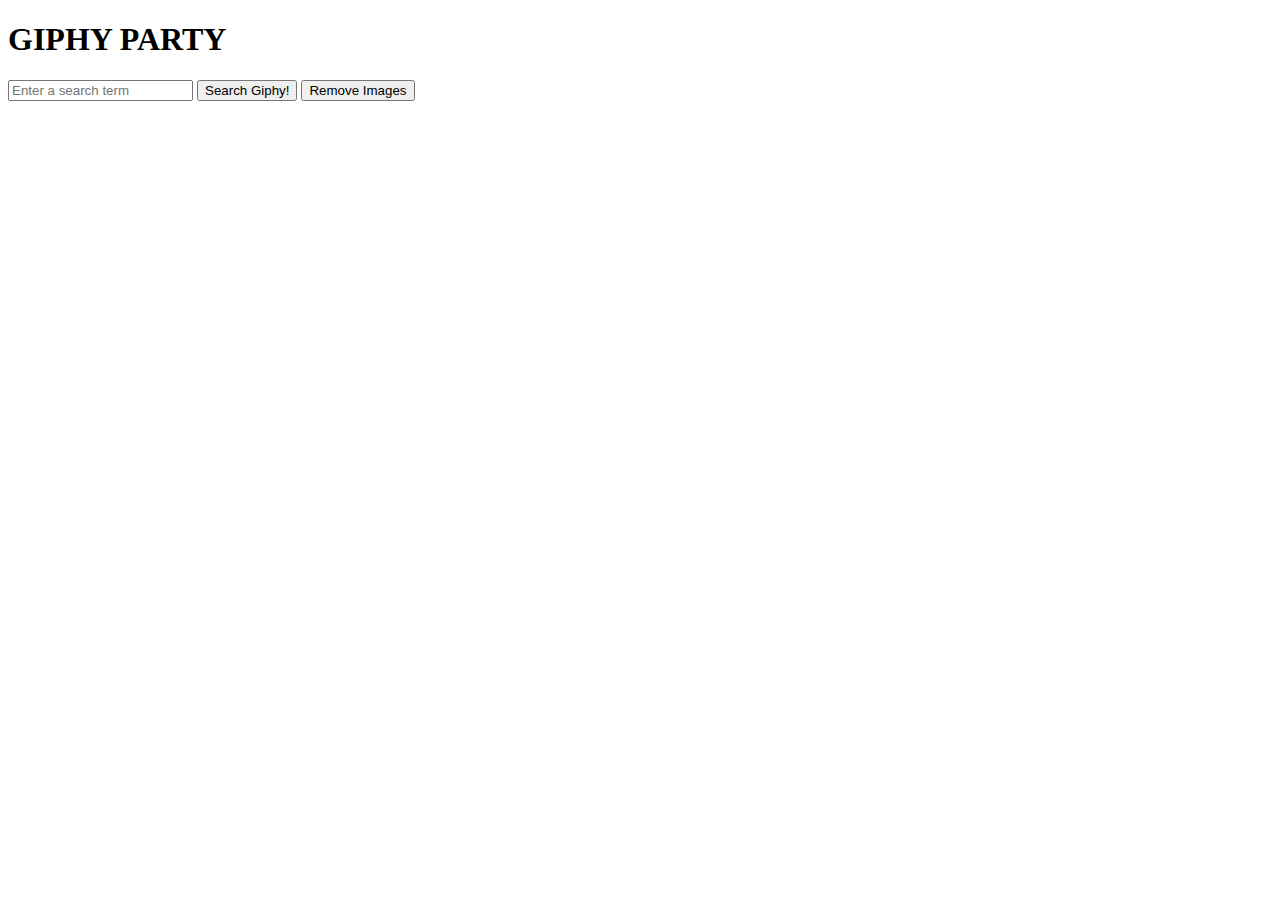
<file: index.html>
<!DOCTYPE html>
<html lang="en">

<head>
  <meta charset="UTF-8">
  <title>Gid Generator</title>
  <link rel="stylesheet"
        href="https://bootswatch.com/4/darkly/bootstrap.min.css">
</head>

<body>
<div class="container">
  <h1 class="text-center mt-4 mb-4">GIPHY PARTY</h1>
  <form class="form-inline d-flex justify-content-center mb-4">
    <input type="text" id="search" name="search"
           placeholder="Enter a search term" class="form-control mr-2"/>
    <input type="submit" class="btn btn-secondary" value="Search Giphy!"/>
    <button id="remove" class="btn btn-danger ml-2">Remove Images</button>
  </form>
  <div id="gif-area" class="row">
  </div>
</div>
<script src="https://code.jquery.com/jquery-3.2.1.js"></script>
<script src="app.js"></script>
</body>

</html>
</file>
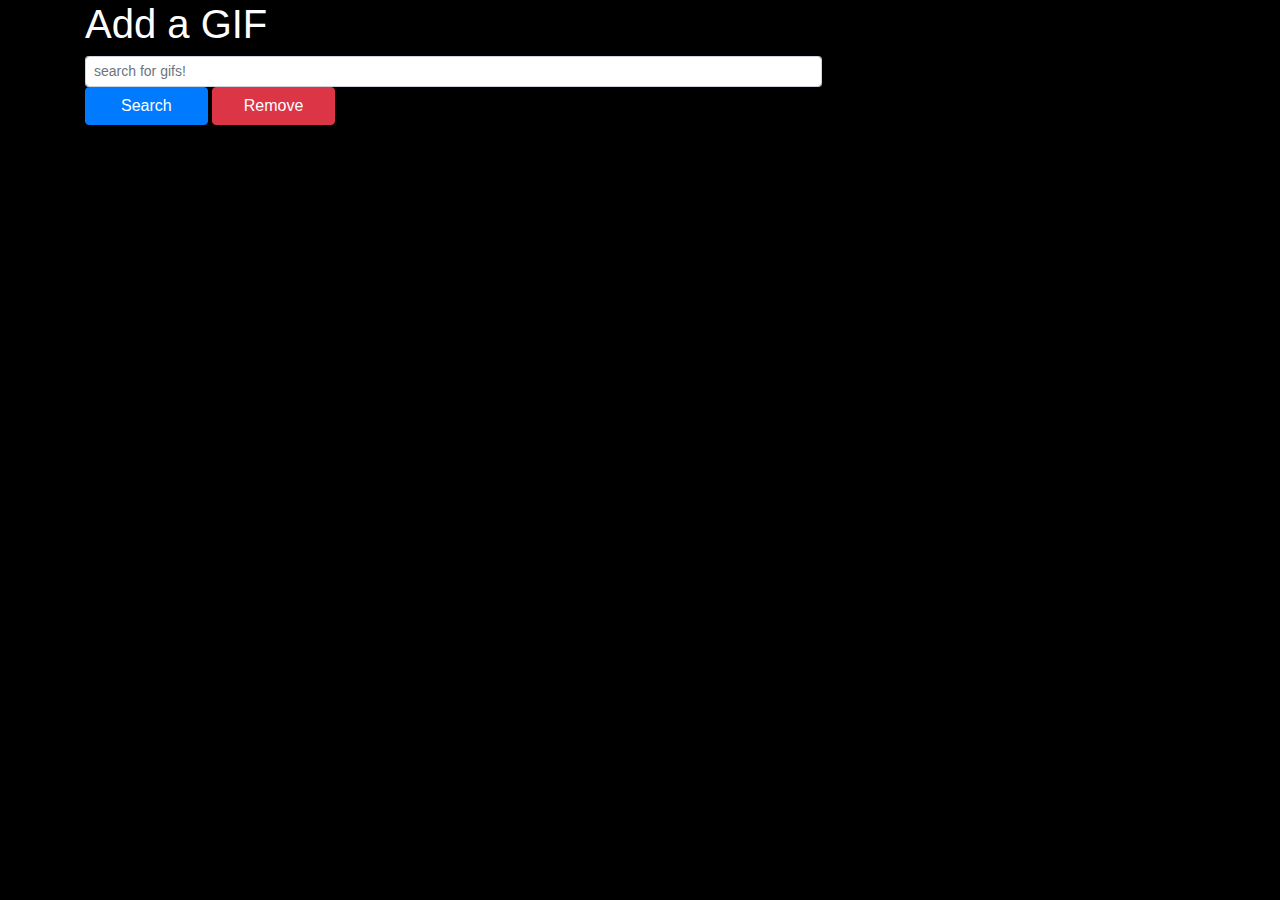
<file: giphy.html>
<!DOCTYPE html>
<html lang="en">
<head>
    <meta charset="UTF-8">
    <meta name="viewport" content="width=device-width, initial-scale=1.0">
    <meta http-equiv="X-UA-Compatible" content="ie=edge">
    <title>Document</title>
    <link rel="stylesheet" href="https://maxcdn.bootstrapcdn.com/bootstrap/4.0.0/css/bootstrap.min.css" integrity="sha384-Gn5384xqQ1aoWXA+058RXPxPg6fy4IWvTNh0E263XmFcJlSAwiGgFAW/dAiS6JXm" crossorigin="anonymous">
    <link rel="stylesheet" href="style.css">
</head>
<body>
    <div class="container">
        <h1 class="title-header">Add a GIF</h1>
    
        <form>
            <div class="form-group form-row row">
              <div class="col-sm-8">
                <input type="text" class="form-control form-control-sm search-bar" id="colFormLabelSm" placeholder="search for gifs!">
                <button class="btn btn-primary col-sm-2">Search</button>
                <button class="btn btn-danger col-sm-2">Remove</button>
              </div>
            </div>
            
          </form>
          <div class="row gif-div">
          </div>
    </div>
</body>
    <script
    src="https://code.jquery.com/jquery-3.3.1.min.js"
    integrity="sha256-FgpCb/KJQlLNfOu91ta32o/NMZxltwRo8QtmkMRdAu8="
    crossorigin="anonymous"></script>
<script src="main.js"></script>
</html>
</file>
<file: style.css>
body {
    margin: 0;
    padding: 0;
    background-color: black;
}

.title-header {
    color: white;
}

.container {
    width: 100%;
}

input {
}

.col-sm-10 {
    width: 50%;
    display: inline;
}
</file>
